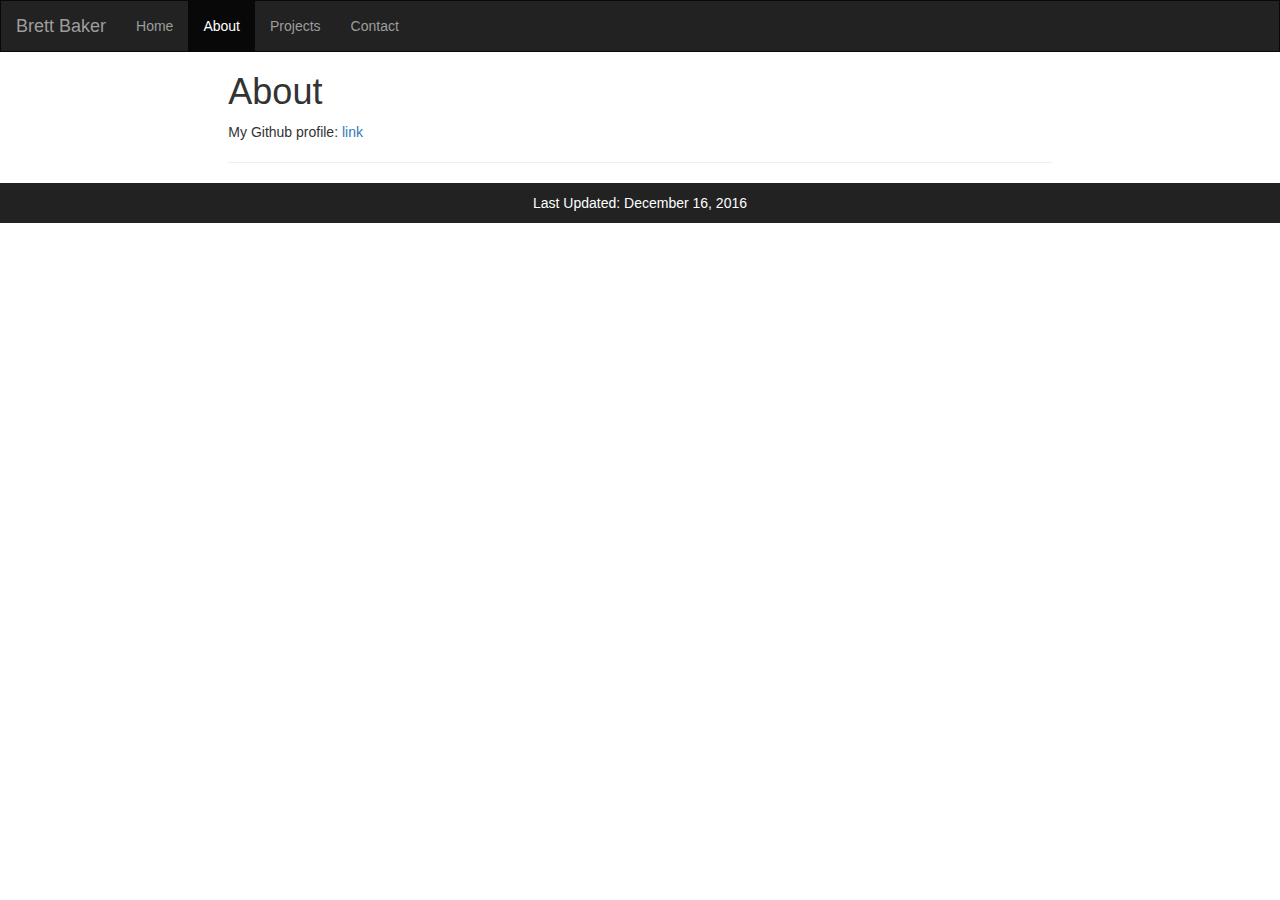
<file: About/index.html>
<!DOCTYPE html>
<html lang="en">
<head>
  <title>Bootstrap Example</title>
  <meta charset="utf-8">
  <meta name="viewport" content="width=device-width, initial-scale=1">
  <link rel="stylesheet" href="https://maxcdn.bootstrapcdn.com/bootstrap/3.3.7/css/bootstrap.min.css">
	<link rel="stylesheet" href="../main.css">
</head>
<body>

<nav class="navbar navbar-inverse">
  <div class="container-fluid">
    <div class="navbar-header">
      <button type="button" class="navbar-toggle" data-toggle="collapse" data-target="#myNavbar">
        <span class="icon-bar"></span>
        <span class="icon-bar"></span>
        <span class="icon-bar"></span>
      </button>
      <a class="navbar-brand" href="../index.html">Brett Baker</a>
    </div>
    <div class="collapse navbar-collapse" id="myNavbar">
      <ul class="nav navbar-nav">
        <li ><a href="../index.html">Home</a></li>
        <li class="active"><a href="../About/index.html">About</a></li>
        <li><a href="../Projects/index.html">Projects</a></li>
        <li><a href="../Contacts/index.html">Contact</a></li>
      </ul>
    </div>
  </div>
</nav>
<div class="container-fluid text-center">
  <div class="row content">
    <div class="col-sm-2 sidenav">
    </div>
    <div class="col-sm-8 text-left">
      <h1>About</h1>
      <p>My Github profile: <a href="https://github.com/breadethewbaker">link</a></p>
      <hr>
    </div>
    <div class="col-sm-2 sidenav">
    </div>
  </div>
</div>
<footer class="container-fluid text-center">
  <p>Last Updated: December 16, 2016</p>
</footer>
<script src="https://ajax.googleapis.com/ajax/libs/jquery/3.1.1/jquery.min.js"></script>
<script src="https://maxcdn.bootstrapcdn.com/bootstrap/3.3.7/js/bootstrap.min.js"></script>
</body>
</html>
</file>
<file: main.css>
.navbar {
      margin-bottom: 0;
      border-radius: 0;
}
.sidenav,.text-left {
      padding-top: 0px;
      background-color: white;
			height: 100%;
}
footer {
      background-color: #222222;
      color: white;
			padding-top: 10px;
}

@media screen and (max-width: 767px) {
	.row.content {
		height: 100%;
	}
}
.jumbotron {
	/*background-image: url("https://upload.wikimedia.org/wikipedia/commons/6/69/Grapevinesnail_01.jpg");*/
	background-position: center;
	background-image: url(Documents/Grapevinesnail.jpg);
	text-align: center;
	color: green;
	background-repeat: repeat;
	background-size: contain;
}
.desktop {
	height: 800px;
}
.phone {
	height: 1600px;
}
#resume {
	height: 1121px;
}
#profile {
	height: 100%;
	border-radius:100%;
	width: 100%;
}
#profile:hover {
	box-shadow: 0px 0px 25px grey;
}
.nav img {
	height:50px;
}
</file>
